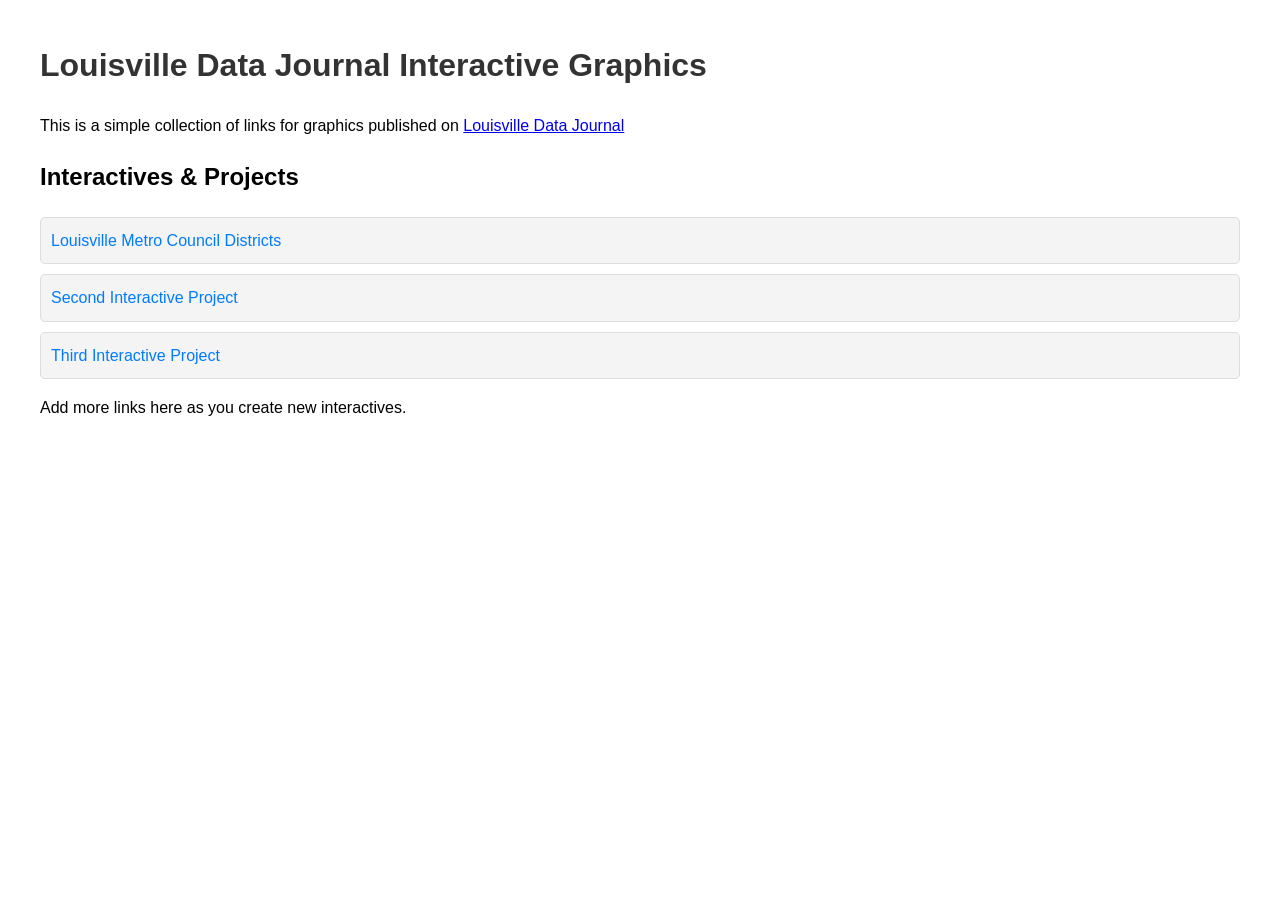
<file: docs/index.html>
<!DOCTYPE html>
<html lang="en">
<head>
    <meta charset="UTF-8">
    <meta name="viewport" content="width=device-width, initial-scale=1.0">
    <title>Site Title Here</title>
    <style>
        body {
            font-family: sans-serif;
            margin: 40px;
            line-height: 1.6;
        }
        h1 {
            color: #333;
        }
        .interactives-section {
            margin-top: 20px;
        }
        .interactive-link {
            display: block;
            margin-bottom: 10px;
            padding: 10px;
            background-color: #f4f4f4;
            border: 1px solid #ddd;
            text-decoration: none;
            color: #007bff;
            border-radius: 5px;
        }
        .interactive-link:hover {
            background-color: #e9e9e9;
        }
    </style>
</head>
<body>
    <h1>Louisville Data Journal Interactive Graphics</h1>
    <p> This is a simple collection of links for graphics published on <a href="https://louisvilledatajournal.org"> Louisville Data Journal </a> </p>

    <div class="interactives-section">
        <h2>Interactives & Projects</h2>
        
        <!-- Space for your links -->
        <a href="council_districts.html" class="interactive-link">
            Louisville Metro Council Districts
        </a>
        <a href="path/to/your/second-interactive.html" class="interactive-link">
            Second Interactive Project
        </a>
        <a href="path/to/your/third-interactive.html" class="interactive-link">
            Third Interactive Project
        </a>
        
        <p>Add more links here as you create new interactives.</p>
    </div>
</body>
</html>
</file>
